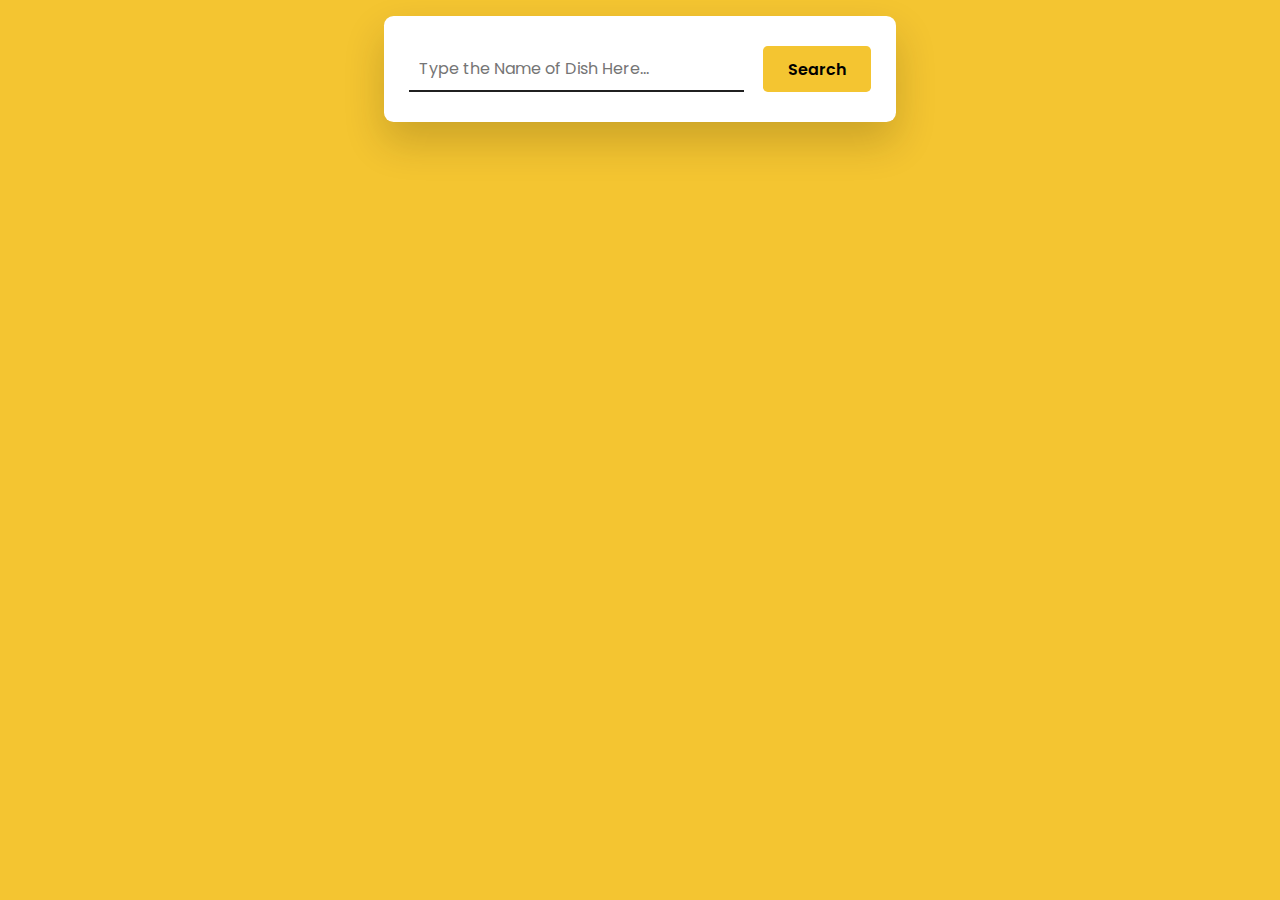
<file: index.html>
<!DOCTYPE html>
<html lang="en">

<head>
    <meta charset="UTF-8">
    <meta name="viewport" content="width=device-width, initial-scale=1.0">
    <title>Recipe Website - Get All Recipes on one Click</title>
    <link rel="stylesheet" href="style.css">
</head>

<body>
    <div class="container">
        <div class="search-container">
            <input type="text" id="recipeName" placeholder="Type the Name of Dish Here...">
            <button onclick="generate()">Search</button>
        </div>
        <div id="result"></div>
        <div id="none"
            style="background-color: rgba(255, 0, 0, 0.5); margin-top: 20px; padding: 10px; border-radius: 10px; color: white; text-align: center; display: none">
            Input Field Can't Be Empty</div>
        <div id="not"
            style="background-color: rgba(100, 200, 100, 0.5); margin-top: 20px; padding: 10px; border-radius: 10px; color: white; text-align: center; display: none">
            Can't fetch this Recipe</div>
    </div>
    <script src="script.js">
        
    </script>
</body>

</html>
</file>
<file: style.css>
@import url('https://fonts.googleapis.com/css2?family=Poppins:wght@400;600&display=swap');

* {
    margin: 0;
    padding: 0;
    box-sizing: border-box;
    font-family: 'Poppins', sans-serif;
}

body {
    background-color: #f4c531;
}
button{
    cursor: pointer;
    padding: 2px;
}
.container {
    background-color: #ffffff;
    font-size: 16px;
    padding: 30px 25px;
    width: 92vw;
    max-width: 32em;
    position: absolute;
    top: 1em;
    left: 50%;
    transform: translate(-50%);
    border-radius: 0.6em;
    box-shadow: 0 1.2em 2.5em rgba(42, 32, 0, 0.2);
}

.search-container {
    width: 100%;
    display: grid;
    grid-template-columns: 9fr 3fr;
    gap: 1.2em;
}

.search-container input {
    outline: none;
    border: none;
    font-size: 1em;
    padding: 0.6em;
    border-bottom: 2px solid #202020;
}

.search-container button {
    outline: none;
    border: none;
    font-size: 1em;
    font-weight: 600;
    border-radius: 0.3em;
    background-color: #f4c531;
}

img {
    width: 50%;
    border-top-right-radius: 5px;
    border-top-left-radius: 5px;
    display: block;
    margin: 1.8em auto 0 auto;
    background-color: gray;
}

.details h2 {
    text-align: center;
    font-weight: lighter;
    font-size: 16px;
    background-color: #f4c531;
    padding-bottom: 10px;
}

.details h2:nth-child(1) {
    padding: 5px 0;
    font-weight: bolder;
    font-size: 26px;
}

ul {
    list-style: none;
    display: flex;
    flex-direction: column;
}
.rec {
    outline: none;
    border: none;
    font-size: 1em;
    font-weight: 600;
    border-radius: 0.3em;
    background-color: #f4c531;
    padding: 10px;
}
p{
    word-break: break-all;
}
</file>
